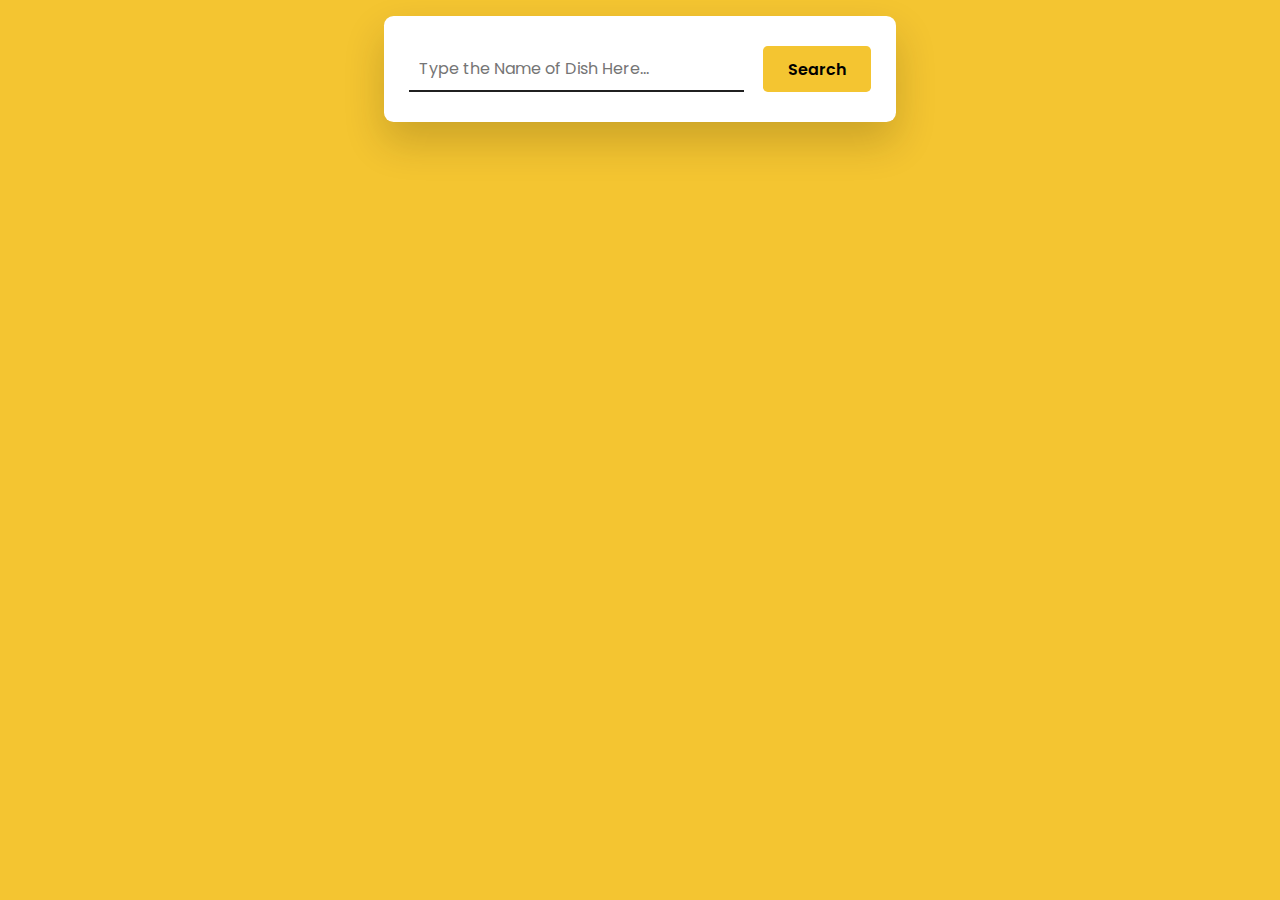
<file: index.html>
<!DOCTYPE html>
<html lang="en">

<head>
    <meta charset="UTF-8">
    <meta name="viewport" content="width=device-width, initial-scale=1.0">
    <title>Recipe Website - Get All Recipes on one Click</title>
    <link rel="stylesheet" href="style.css">
</head>

<body>
    <div class="container">
        <div class="search-container">
            <input type="text" id="recipeName" placeholder="Type the Name of Dish Here...">
            <button onclick="generate()">Search</button>
        </div>
        <div id="result"></div>
        <div id="none"
            style="background-color: rgba(255, 0, 0, 0.5); margin-top: 20px; padding: 10px; border-radius: 10px; color: white; text-align: center; display: none">
            Input Field Can't Be Empty</div>
        <div id="not"
            style="background-color: rgba(100, 200, 100, 0.5); margin-top: 20px; padding: 10px; border-radius: 10px; color: white; text-align: center; display: none">
            Can't fetch this Recipe</div>
    </div>
    <script src="script.js">
        
    </script>
</body>

</html>
</file>
<file: style.css>
@import url('https://fonts.googleapis.com/css2?family=Poppins:wght@400;600&display=swap');

* {
    margin: 0;
    padding: 0;
    box-sizing: border-box;
    font-family: 'Poppins', sans-serif;
}

body {
    background-color: #f4c531;
}
button{
    cursor: pointer;
    padding: 2px;
}
.container {
    background-color: #ffffff;
    font-size: 16px;
    padding: 30px 25px;
    width: 92vw;
    max-width: 32em;
    position: absolute;
    top: 1em;
    left: 50%;
    transform: translate(-50%);
    border-radius: 0.6em;
    box-shadow: 0 1.2em 2.5em rgba(42, 32, 0, 0.2);
}

.search-container {
    width: 100%;
    display: grid;
    grid-template-columns: 9fr 3fr;
    gap: 1.2em;
}

.search-container input {
    outline: none;
    border: none;
    font-size: 1em;
    padding: 0.6em;
    border-bottom: 2px solid #202020;
}

.search-container button {
    outline: none;
    border: none;
    font-size: 1em;
    font-weight: 600;
    border-radius: 0.3em;
    background-color: #f4c531;
}

img {
    width: 50%;
    border-top-right-radius: 5px;
    border-top-left-radius: 5px;
    display: block;
    margin: 1.8em auto 0 auto;
    background-color: gray;
}

.details h2 {
    text-align: center;
    font-weight: lighter;
    font-size: 16px;
    background-color: #f4c531;
    padding-bottom: 10px;
}

.details h2:nth-child(1) {
    padding: 5px 0;
    font-weight: bolder;
    font-size: 26px;
}

ul {
    list-style: none;
    display: flex;
    flex-direction: column;
}
.rec {
    outline: none;
    border: none;
    font-size: 1em;
    font-weight: 600;
    border-radius: 0.3em;
    background-color: #f4c531;
    padding: 10px;
}
p{
    word-break: break-all;
}
</file>
